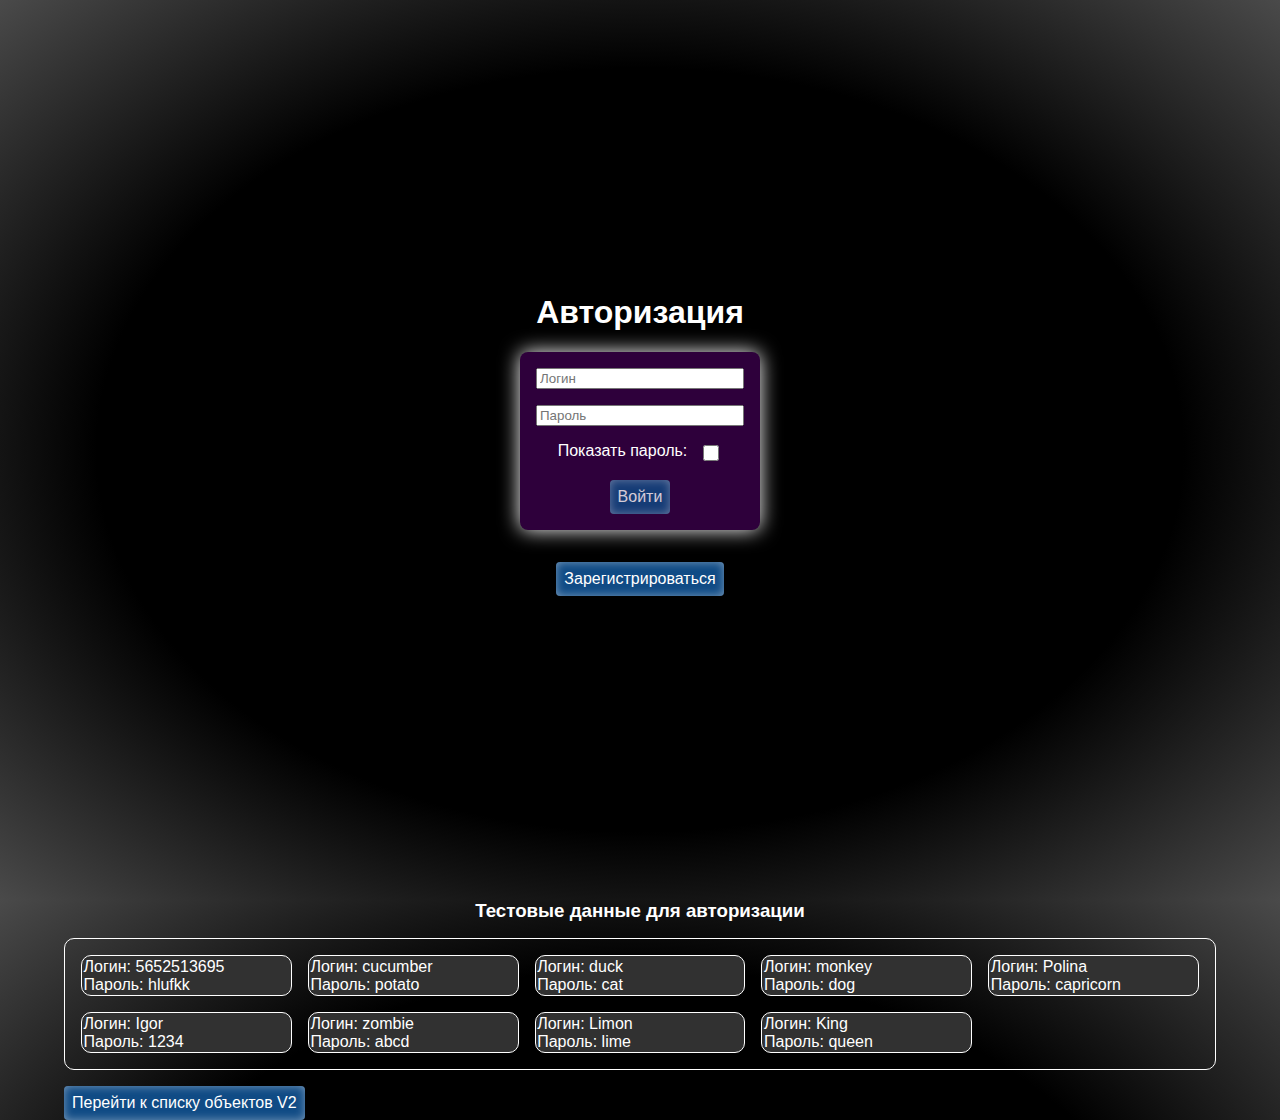
<file: index.html>
<!--Странцица с формой авторизации.-->

<!DOCTYPE html>
<html lang="en">
<head>
    <meta charset="UTF-8">
    <meta name="viewport" content="width=device-width, initial-scale=1.0">
    <title>Авторизация</title>
    <link rel="stylesheet" href="src/styles/main.css">
    <script src="src/scripts/index.js"></script>
</head>
<body>

    <div class="main-wrapper">
        <!-- Форма для авторизации -->
        <div class="form-wrapper__auth-reg">
            <h1>Авторизация</h1>
            <form class="form">
                <input type="text" name="login" placeholder="Логин">
                <input type="password" id="passwordInput" name="password" placeholder="Пароль">
                <div class='flex-row'>
                    <p>Показать пароль: </p>
                    <input type="checkbox" id="togglePasswordType" class="input__password-type">
                </div>
                <button type="submit" class="link-btn">Войти</button>
            </form>
            <div class="space__2rem"></div>
            <a href="public/reg.html" class="link-btn">Зарегистрироваться</a>
            <div class="space__2rem"></div>
        </div>
        <!-- Контейнер для тестовых данных авторизации -->
         <h3>Тестовые данные для авторизации</h3>
         <div class="test-data__container" id="test-data-container"></div>
         <script>
            const container = document.querySelector('#test-data-container');
            const testData = [
                {login: '5652513695', password: 'hlufkk'},
                {login: 'cucumber', password: 'potato'},
                {login: 'duck', password: 'cat'},
                {login: 'monkey', password: 'dog'},
                {login: 'Polina', password: 'capricorn'},
                {login: 'Igor', password: '1234'},
                {login: 'zombie', password: 'abcd'},
                {login: 'Limon', password: 'lime'},
                {login: 'King', password: 'queen'},
            ];

            function insertTestData (users) {
                return users.map(user => `
                    <div class="test-data__input-draggable">
                            <p>Логин: <span>${user.login}</span></p>
                            <p>Пароль: <span>${user.password}</span></p>
                    </div>
                `).join('');
            };

            container.innerHTML = insertTestData(testData);
         </script>
        <!--
        Кнопка для перехода к списку объектов V2 (Ссылка полностью стилизована как кнопка)
        [ ВРЕМЕННО ]
         -->
        <div class="mrg-horizon-center">
            <a class="link-btn" id="backDoor" href="#">Перейти к списку объектов V2</a>
            <script>
                const btnBackDoor = document.querySelector('#backDoor');
                function backDoorSessionIDCheck (sessionID) {
                    if (!sessionID) {
                        localStorage.setItem('sessionID', '4346b151-bb65-41d9-aa58-a42caab0d073');
                    }
                }
                if (btnBackDoor) {
                    const sessionID = localStorage.getItem('sessionID');
                    btnBackDoor.addEventListener('click', () => {
                    backDoorSessionIDCheck(sessionID);
                    window.location.href = 'public/getObjectsV2.html';
                    });
                };
            </script>
        </div>
    </div>
</body>
</html>
</file>
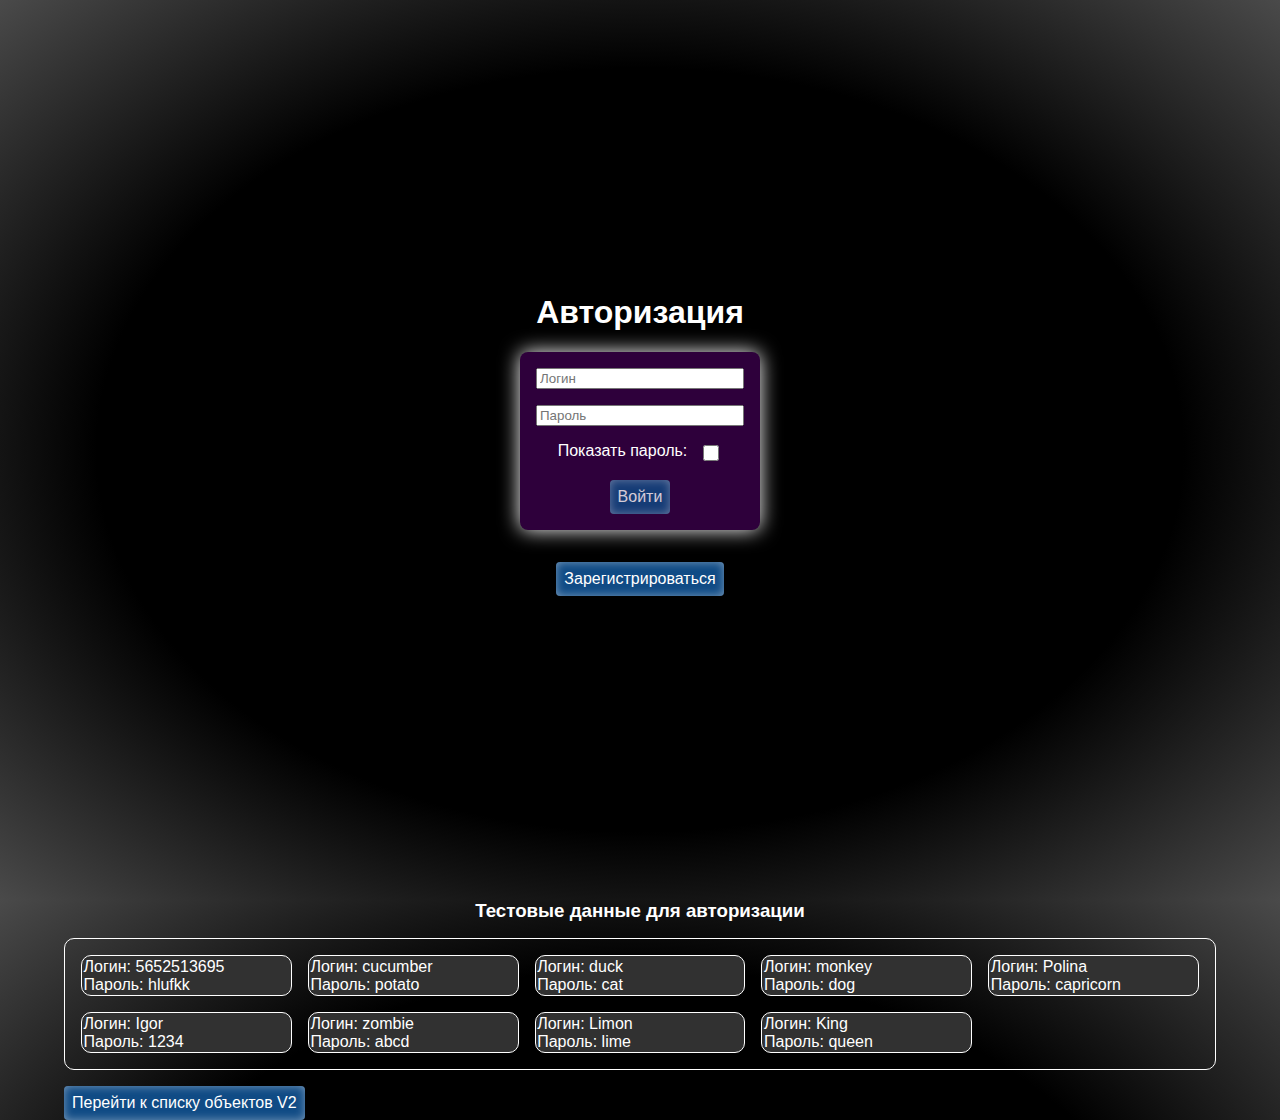
<file: public/detailedInfo.html>
<!--Страница с детальной информацией по выбранному объекту.-->

<!DOCTYPE html>
<html lang="en">
<head>
    <meta charset="UTF-8">
    <meta name="viewport" content="width=device-width, initial-scale=1.0">
    <title>Детальная информация об объекте</title>
    <link rel="stylesheet" href="../src/styles/main.css">
    <script src="../src/scripts/reminders.js"></script>
    <script src="../src/scripts/detailedInfo.js"></script>
    <script src="../src/scripts/navBar.js"></script>
    <script src="https://cdn.jsdelivr.net/npm/gsap@3.13.0/dist/gsap.min.js"></script>
</head>
<body>

    <!-- Контейнер для навбара -->
    <div id="navbar"></div>

    <!-- Основной контент -->
    <div class="main-wrapper">
        <div class="space__4rem"></div>
        <div class="obj-card__detailed-wrapper">
            <a class="link-btn back" href="getObjectsV2.html">Назад</a>
            <div class="obj-card__detailed">
                <h1>Детальная информация</h1>
                <div id="detailedInfo"></div>
                <div class="space__5rem"></div>
            </div>
        </div>
    </div>
</body>
</html>
</file>
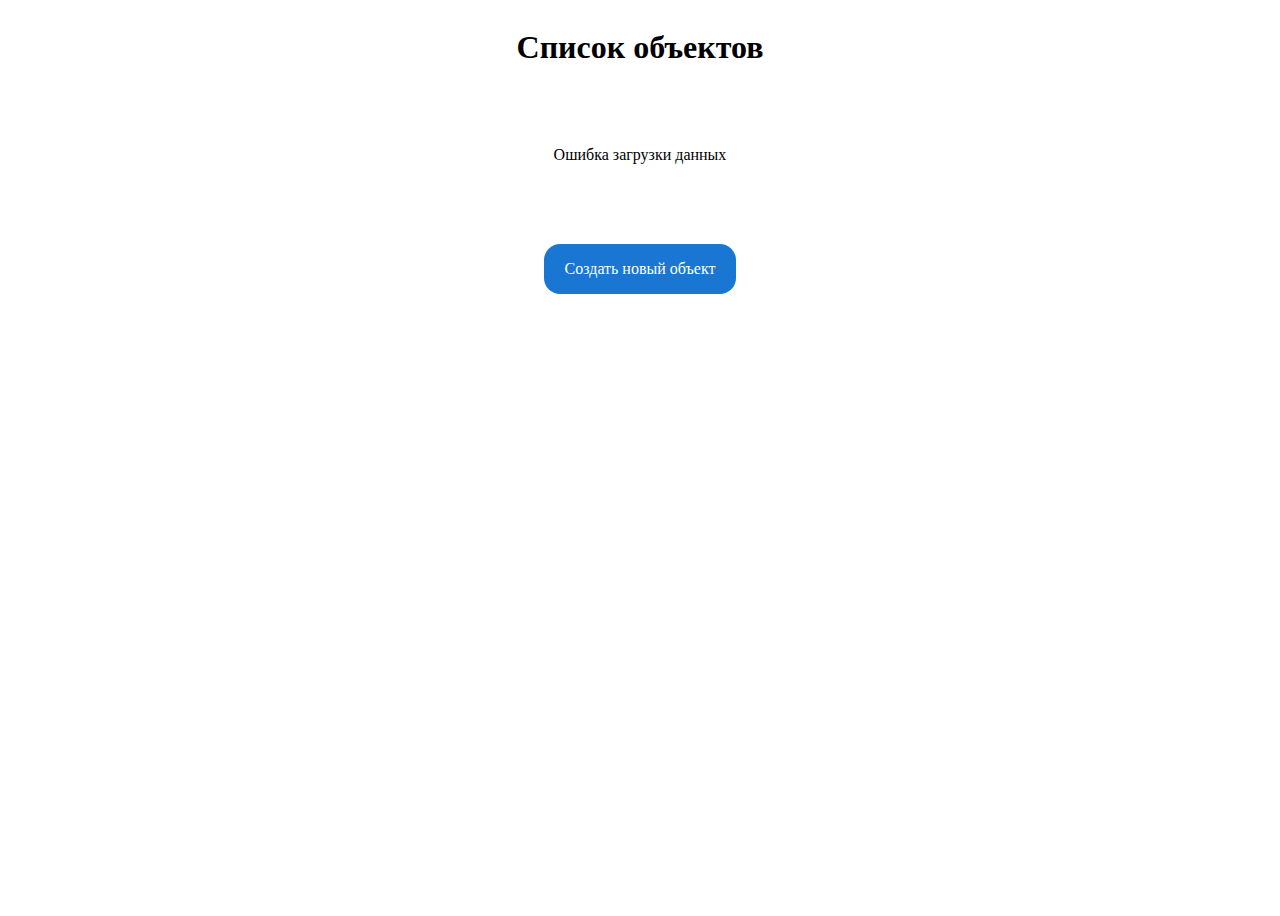
<file: public/getObjects.html>
<!--
    Страница по сути пустая.
    Тут есть только контейнер для будущих объектов.
    Генерация самих объектов полностью делается с помощью JavaScript.
-->

<!DOCTYPE html>
<html lang="en">
<head>
    <meta charset="UTF-8">
    <meta name="viewport" content="width=device-width, initial-scale=1.0">
    <title>Список объектов</title>
    <script src="../src/scripts/getObjects.js"></script>
</head>
<body style="display: flex; flex-direction: column; align-items: center; height: 100vh;">
    <h1 style="margin-bottom: 5rem;">Список объектов</h1>
    <div id="objects"></div>
    <div style="height: 5rem"></div>
    <div style="padding: 1rem; text-align: center; background-color: #1976d2; width: 10rem; border-radius: 1rem">
        <a href="../index.html" style="color: white; text-decoration-line: none">Создать новый объект</a>
    </div>
</body>
</html>
</file>
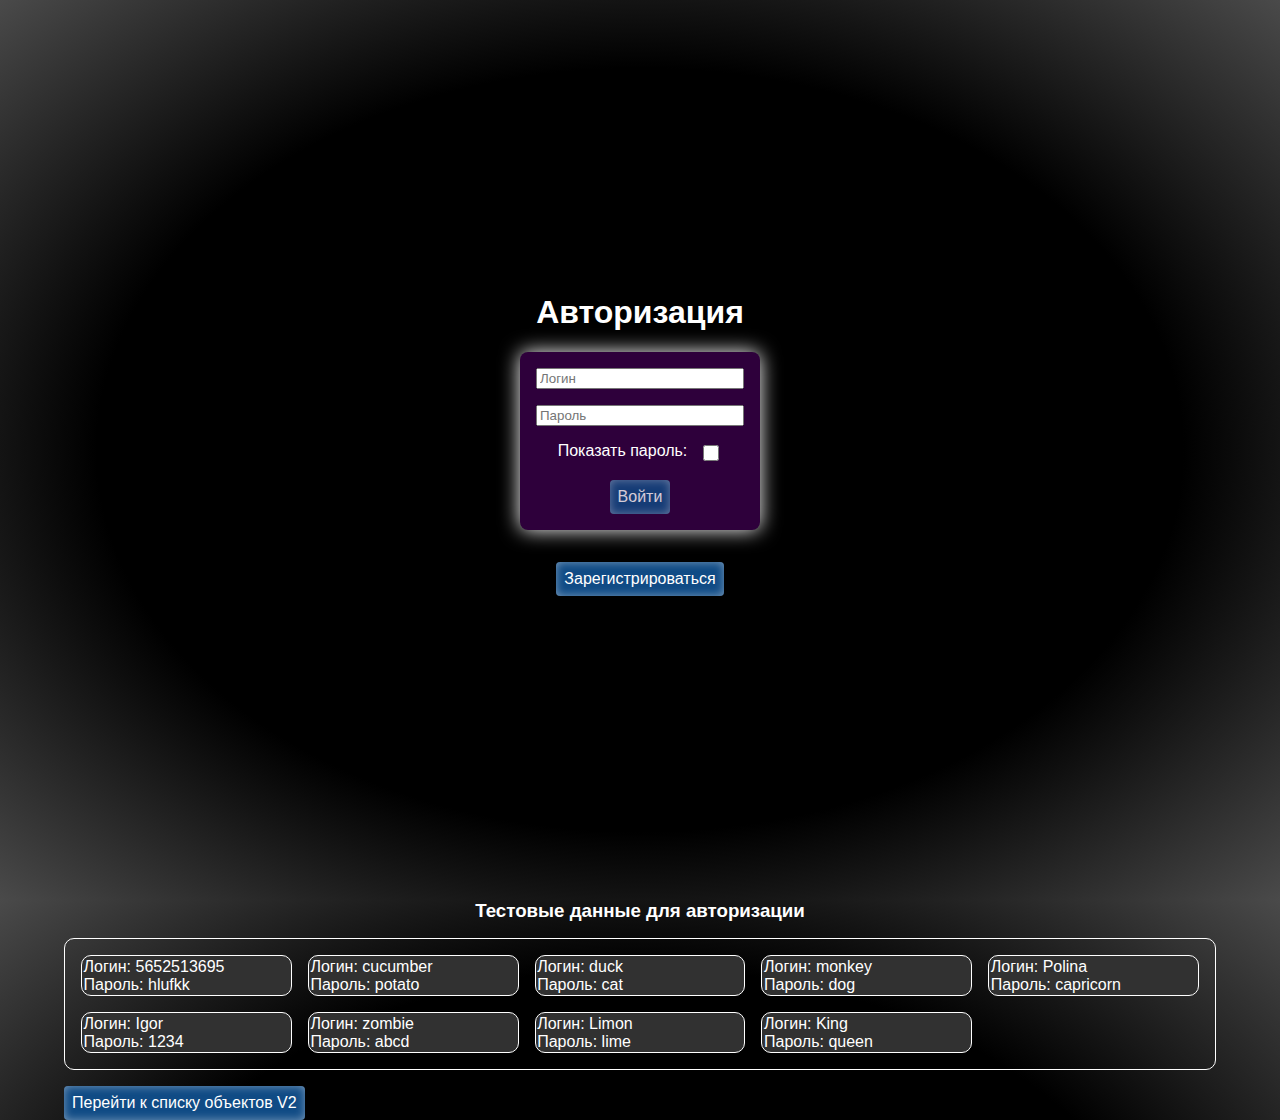
<file: public/getObjectsV2.html>
<!--
    Эта страница отличается от getObjects.html тем, что использует другой принцип генерации объектов.
    Здесь используется шаблонный элемент для создания карточек объектов.
    JavaScript клонирует шаблон в зависимости от того сколько объектов пришло из базы данных и заполняет их.
-->

<!DOCTYPE html>
<html lang="en">
<head>
    <meta charset="UTF-8">
    <meta name="viewport" content="width=device-width, initial-scale=1.0">
    <title>Список объектов V2</title>
    <link rel="stylesheet" href="../src/styles/main.css">
    <script src="../src/scripts/getObjectsV2.js"></script>
    <script src="../src/scripts/navBar.js"></script>
    <script src="https://cdn.jsdelivr.net/npm/gsap@3.13.0/dist/gsap.min.js"></script>
</head>
<body>

    <!-- Окно с формой редактирования карточки объекта -->
    <div class="popup-window edit hide">
        <form class="form edit">
            <div class="btn__exit-form">
                <div class="btn__item a"></div>
                <div class="btn__item b"></div>
            </div>
            <h3>Редактирование</h3>
            <input type="text" name="name" value="">
            <input type="text" name="surname" value="">
            <input type="email" name="email" value="">
            <input type="text" name="id" value="">
            <button class="link-btn edit" type="submit">Сохранить</button>
        </form>
    </div>

    <!-- Окно с формой добавления карточки объекта -->
    <div class="popup-window add hide">
        <form class="form add">
            <div class="btn__exit-form">
                <div class="btn__item a"></div>
                <div class="btn__item b"></div>
            </div>
            <h3>Создание</h3>
            <input type="text" name="name" placeholder="Имя" required>
            <input type="text" name="surname" placeholder="Фамилия" required>
            <input type="email" name="email" placeholder="Email" required>
            <button class="link-btn add" type="submit">Добавить</button>
        </form>
    </div>

    <!-- Контейнер для навбара -->
    <div id="navbar"></div>

    <!-- Основной контент -->
    <div class="main-wrapper">
        <div class="space__4rem"></div>
        <h1>Список объектов</h1>
        <div class="btn-add__wrapper">
            <button class="link-btn add" type="button">Добавить</button>
        </div>

        <div class="space__1rem"></div>

        <!-- Контейнер для карточек объектов с шаблоном карточки -->
        <div class="obj-wrapper">
            <template id="template">
                <div class="obj-card">
                    <p>Имя: <span class="name"></span></p>
                    <p>Фамилия: <span class="surname"></span></p>
                    <p>Email: <span class="email"></span></p>
                    <p>ID: <span class="id"></span></p>
                    <div class="obj-card__btns">
                        <a class="link-btn view card" href="#">Подробнее</a>
                        <button class="link-btn edit card" type="button">Изменить</button>
                        <button class="link-btn delete card" type="button">Удалить</button>
                    </div>
                </div>
            </template>
        </div>
</body>
</html>
</file>
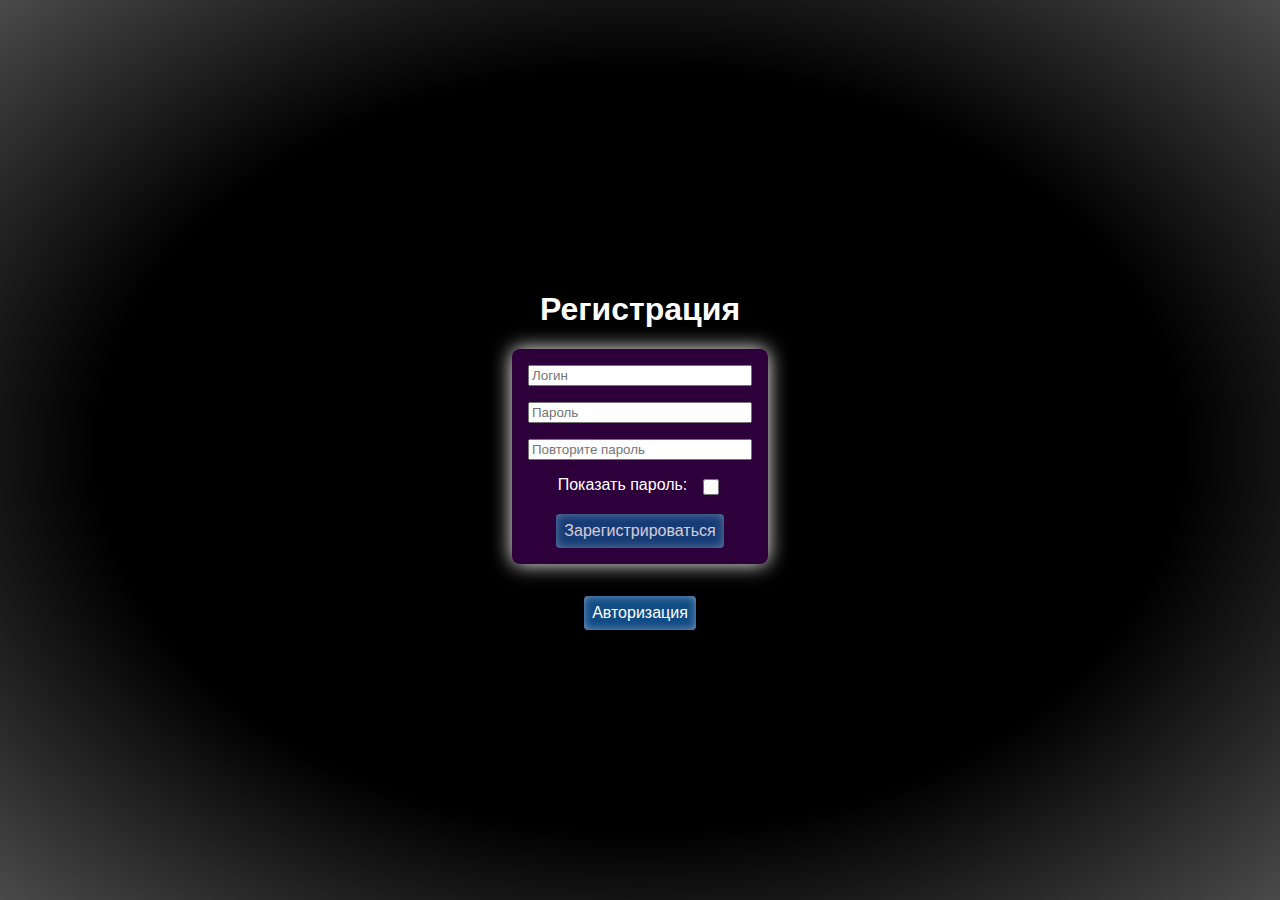
<file: public/reg.html>
<!--Страница с формой авторизации.-->

<!DOCTYPE html>
<html lang="en">
<head>
    <meta charset="UTF-8">
    <meta name="viewport" content="width=device-width, initial-scale=1.0">
    <title>Регистрация</title>
    <link rel="stylesheet" href="../src/styles/main.css">
    <script src="../src/scripts/reg.js"></script>
</head>
<body>
    <div class="form-wrapper__auth-reg">
        <h1>Регистрация</h1>

        <!--Форма для отправки данных на сервер-->
        <form class="form">
            <input type="text" name="login" placeholder="Логин" required>
            <input type="password" name="password" id="passwordInput" placeholder="Пароль" required>
            <input type="password" name="passwordRepeat" id="passwordRepeatInput" placeholder="Повторите пароль" required>
            <div class='flex-row'>
                <p>Показать пароль: </p>
                <input type="checkbox" id="togglePasswordType" class="input__password-type">
            </div>
            <button type="submit" class="link-btn">Зарегистрироваться</button>
        </form>

        <div style="height: 2rem;"></div>

        <!--Возврат на страницу авторизации-->
        <div class="mrg-horizon-center">
            <a class="link-btn" href="../index.html">Авторизация</a>
        </div>
    </div>
</body>
</html>
</file>
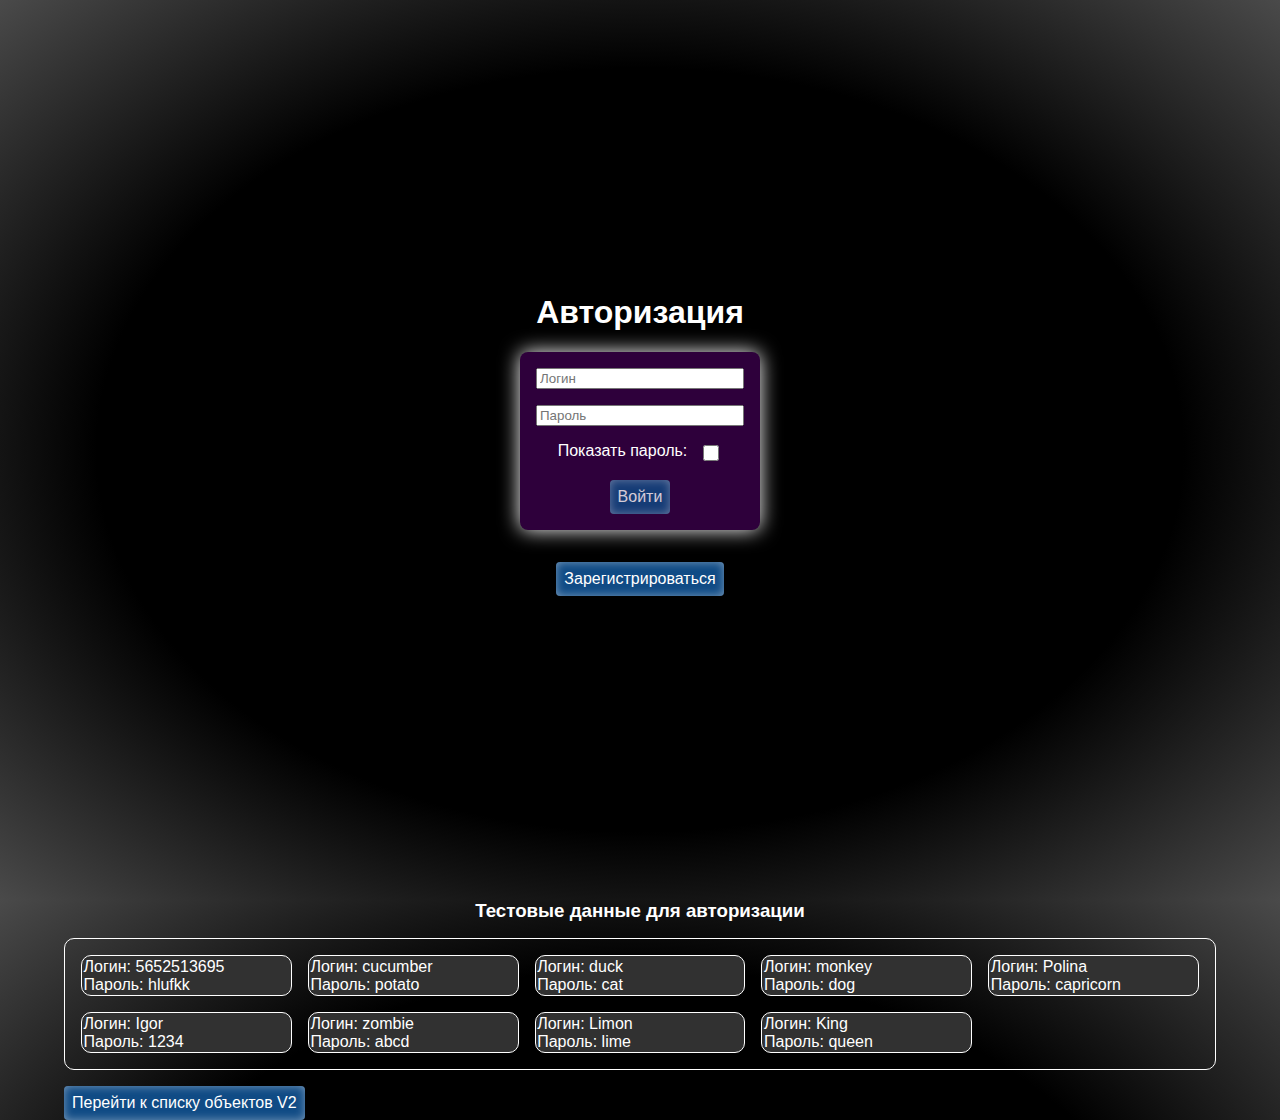
<file: public/reminders.html>
<!DOCTYPE html>
<html lang="en">
<head>
    <meta charset="UTF-8">
    <meta name="viewport" content="width=device-width, initial-scale=1.0">
    <title>Document</title>
    <link rel="stylesheet" href="../src/styles/main.css">
    <script src="../src/scripts/reminders.js"></script>
    <script src="../src/scripts/navBar.js"></script>
    <script src="https://cdn.jsdelivr.net/npm/gsap@3.13.0/dist/gsap.min.js"></script>
</head>
<body>

    <!-- Контейнер для навбара -->
    <div id="navbar"></div>
    
    <div class="main-wrapper">
        <div class="space__4rem"></div>
        <h1>Напоминания</h1>
        <div class="tables__btns">
            <div class="flex-row align-items__center">
                <button id="tables__btn-com">Завершённые</button>
                <button id="tables__btn-act">Актуальные</button>
            </div>
            <div class="space__1rem"></div>
            <button class="link-btn add">Добавить напоминание</button>
        </div>
        <div class="tables-wrapper">
            <table id="remComTab">
                <thead>
                    <tr class="tr__alt">
                        <th>Название</th>
                        <th>Статус</th>
                        <th>Дата напоминания</th>
                        <th>Время напоминания</th>
                        <th>ID</th>
                    </tr>
                </thead>
                <tbody id="remComContainer">
                    <template id="remComTabRows">
                        <tr>
                            <td id="remName"></td>
                            <td id="remStatus"></td>
                            <td id="remRemindDate"></td>
                            <td id="remRemindTime"></td>
                            <td id="remID"></td>
                        </tr>
                    </template>
                </tbody>
                <tfoot>
                    <tr class="tr__alt">
                        <td colspan="4">Количество напоминаний: </td>
                        <td><span class="remComCount">0</span></td>
                    </tr>
                </tfoot>
            </table>
            <table id="remActTab">
                <thead>
                    <tr class="tr__alt">
                        <th>Название</th>
                        <th>Статус</th>
                        <th>Дата напоминания</th>
                        <th>Время напоминания</th>
                        <th>ID</th>
                    </tr>
                </thead>
                <tbody id="remActContainer">
                    <template id="remActTabRows">
                        <tr>
                            <td id="remName"></td>
                            <td id="remStatus"></td>
                            <td id="remRemindDate"></td>
                            <td id="remRemindTime"></td>
                            <td id="remID"></td>
                        </tr>
                    </template>
                </tbody>
                <tfoot>
                    <tr class="tr__alt">
                        <td colspan="4">Количество напоминаний: </td>
                        <td><span class="remActCount">0</span></td>
                    </tr>
                </tfoot>
            </table>
        </div>
    </div>
</body>
</html>
</file>
<file: src/styles/main.css>
/* Глобальные */
* {
    box-sizing: border-box;
}

body {
    margin: 0;
    background-image: radial-gradient(ellipse, #000000 60%, #4a4a4a);
    height: 100vh;
    font-size: clamp(0.875rem, 1.5vw, 1rem);
    font-family: 'Arial';
}

p {
    margin: 0;
    color: white;
}

ul {
    margin: 0;
    padding: 0;
}

table {
    width: 100%;
    border: 1px solid rgb(73, 73, 73);
    border-spacing: 0;
    background-color: #282828;
    color: rgb(210, 210, 210);
}

th {
    border: 1px solid rgb(128, 128, 128);
}

tr {
    border: 1px solid rgb(128, 128, 128);
}

td {
    border: 1px solid rgb(128, 128, 128);
}

h1 {
    text-align: center;
    color: white;
}

h3 {
    text-align: center;
    color: white;
    margin: 0;
    margin-bottom: 1rem;
}

button {
    font-size: inherit;
    align-items: center;
    justify-content: center;
    cursor: pointer;
}

input {
    width: 100%;
}

textarea {
    width: 100%;
}

/* Разметка */
.main-wrapper {
    width: 100%;
    padding-left: 5%;
    padding-right: 5%;
    justify-content: center;
}

.obj-wrapper {
    display: grid;
    grid-template-columns: 1fr 1fr 1fr;
    grid-auto-rows: 1fr;
    gap: 1rem;
    margin-left: auto;
    margin-right: auto;
}

.obj-card__detailed-wrapper {
    display: flex;
    flex-direction: column;
    align-items: center;
    justify-content: center;
    height: 100vh;
}

.wrapper-content-centered {
    align-items: center;
    justify-content: center;
}

.btn-add__wrapper {
    display: flex;
    justify-content: right;
}

.tables-wrapper {
    position: relative;
    width: 100%;
    height: 100%;
    overflow: auto;
}

.form-wrapper__auth-reg {
    display: flex;
    flex-direction: column;
    align-items: center;
    justify-content: center;
    width: 100%;
    height: 100vh;
}

/* Компоненты */
/* Навбар */
.navbar {
    display: flex;
    position: fixed;
    z-index: 999;
    top: 0;
    width: 100%;
    height: 4rem;
    align-items: center;
    background-color: transparent;
    backdrop-filter: blur(1px);
}

.navbar__content-wrapper {
    display: flex;
    padding-left: 5rem;
    padding-right: 5rem;
    width: 100%;
    height: 100%;
    align-items: center;
    justify-content: space-between;
}

.navbar__links-container {
    display: flex;
    gap: 1rem;
    align-items: center;
    height: 100%;

}

.logo {
    width: 3rem;
    height: 3rem;
}

.navbar__mob {
    display: none;
    position: fixed;
    z-index: 1010;
    top: 0;
    align-items: center;
    justify-content: space-between;
    padding: 0 4%;
    width: 100%;
    height: 4rem;
    background-color: transparent;
    backdrop-filter: blur(1px);
}

.navbar__container-mob {
    display: none;
    flex-direction: column;
    position: fixed;
    z-index: 1000;
    top: 0;
    right: 0;
    width: 50%;
    height: 100vh;
    padding: 2%;
    gap: 0.5rem;
    background-color: rgba(255, 255, 255, 0.4);

    transform: translateX(100%);
    transition: 0.3s;
    animation-timing-function: ease-in-out;
}

.navbar__container-mob.hide {
    transform: translateX(100%);
    animation-name: container-mob-hide;
    animation-duration: 0.3s;
}

.navbar__container-mob.show {
    transform: translateX(0);
    animation-name: container-mob-show;
    animation-duration: 0.3s;
}

/* Карточки */
.obj-card {
    display: flex; 
    flex-direction: column;
    align-items: center; 
    justify-content: center;
    background-color: #4d6328;
    padding: 1rem;
    border: 1px solid #ffffff;
    border-radius: 1rem;

    transition: transform 0.3s;
}

.obj-card:hover {
    display: flex; 
    flex-direction: column; 
    align-items: center; 
    justify-content: center;
    background-color: rgb(84, 103, 55);
    padding: 1rem;
    border-radius: 1rem;

    animation-name: obj-card;
    animation-duration: 0.3s;
    transform: scale(1.05);
}

.obj-card__detailed {   
    display: flex;
    flex-direction: column;
    width: 40%;
    height: 80vh;
    align-items: center;
    justify-content: center;
    background-color: #4d6328;
    border-radius: 1rem;
    margin: 5% 0;
}

.obj-card__btns {
    display: flex;
    gap: 2%;
    width: 100%;
    justify-content: space-around;
}

/* Тестовые данные для входа */
.test-data__container {
    display: grid;
    grid-template-columns: 1fr 1fr 1fr 1fr 1fr;
    grid-auto-rows: 1fr;
    gap: 1rem;
    position: relative;
    width: 100%;
    align-items: center;
    justify-content: center;
    margin-bottom: 1rem;
    border-width: 1px;
    border-style: solid;
    border-color: #ffffff;
    border-radius: 10px;
    padding: 1rem;
}

.test-data__input-draggable {
    cursor: grab;
    padding: 0.1rem;
    border: 1px solid #ffffff;
    border-radius: 10px;
    background-color: #313131;
}

/* Кнопки */
.link-btn {
    display: flex;
    background-color: #104b85;
    color: white;
    text-decoration-line: none;
    padding: 0.5rem;
    align-items: center;
    border-radius: 0.25rem;
    border: 0px;
    box-shadow: 0px 0px 10px 0px #ffffff72 inset;

    transition: transform 0.3s;
}

.link-btn:hover {
    display: flex;
    background-color: #1976d2;
    color: rgb(216, 216, 216);
    text-decoration-line: none;
    padding: 0.5rem;
    text-align: center;
    border-radius: 0.25rem;
    border: 0px;
    box-shadow: 0px 0px 10px 0px #000000;

    transform: scale(1.1) rotate(3deg);
    animation-name: btn-hover;
    animation-duration: 0.3s;
}

.link-btn:active {
    display: flex;
    background-color: #1976d2;
    color: rgb(216, 216, 216);
    text-decoration-line: none;
    padding: 0.5rem;
    text-align: center;
    border-radius: 0.25rem;
    border: 0px;
    box-shadow: 0px 0px 10px 0px #000000 inset;
}

.link-btn:disabled {
    pointer-events: none;
    opacity: 0.8;
}

.link-btn.back {
    position: absolute;
    top: 4rem;
    left: 5%;

}

.btn__exit-form {
    display: flex;
    position: absolute;
    top: -20%;
    right: -20%;
    width: 2rem;
    height: 2rem;
    align-items: center;
    justify-content: center;

    transition: 0.3s;
}

.btn__exit-form:hover {
    transform: scale(1.2) rotateZ(90deg);
    transition: 0.3s;
}


.btn__item {
    position: absolute;
    width: 100%;
    height: 5px;
    background-color: rgb(210, 210, 210);
}

.btn__item.a {
    transform: rotateZ(45deg);
}

.btn__item.b {
    transform: rotateZ(-45deg);
}

.navbar__btn-burger {
    display: flex;
    z-index: 2000;
    flex-direction: column;
    width: 2rem;
    height: 2rem;
    align-items: stretch;
    justify-content: space-between;

    transition: 0.3s;
}

.navbar__btn-burger_item {
    width: 100%;
    height: 4px;
    background-color: rgb(210, 210, 210);
}

.link-btn.card {
    box-shadow: 0px 0px 10px 0px #000000;
}

/*Формы и их состовляющие*/
.form {
    display: flex;
    position: relative;
    flex-direction: column;
    width: 20%;
    min-width: 15rem;
    align-items: center;
    justify-content: center;
    border-radius: 0.5rem;
    padding: 1rem;
    gap: 1rem;
    background-color: #2e003b;
    box-shadow: 0px 0px 20px 0px #ffffff;
}

.input__password-type {
    width: 1rem;
    height: 1rem;
    margin-left: 1rem;
}

.popup-window {
    display: none;
    position: fixed;
    z-index: 1000;
    width: 100vw;
    height: 100vh;
    background-color: transparent;
    backdrop-filter: blur(1px);
    align-items: center;
    justify-content: center;

    transition: 0.3s;
}

.popup-window.show {
    opacity: 1;

    transform: translateY(0);
    animation-name: popup-window-edit-show;
    animation-duration: 0.3s;
}

.popup-window.hide {
    opacity: 0;

    animation-name: popup-window-hide;
    transform: translateY(1rem);
}

/*Таблицы*/
.tr__alt {
    background-color: #4d6328;
}

.tables__btns {
    display: flex;
    align-items: center;
    justify-content: space-between;
    margin-bottom: 1rem;
}

/* Утилитарные */
/* Position */
.position__absolute_top-left {
    position: absolute;
    top: 5rem;
    left: 0%;
}

.position__relative {
    position: relative;
}

.position__absolute {
    position: absolute;
}

/* Flexbox */
.flex-column {
    display: flex;
    flex-direction: column;
}

.flex-row {
    display: flex;
    flex-direction: row;
}

/* margin */
.mrg-horizon-center {
    display: flex;
    margin-left: auto;
    margin-right: auto;
}

.mrg-horizon-left {
    display: flex;
    margin-right: auto;
}

.mrg__top_1rem {
    margin-top: 1rem;
}

.mrg__left_5per {
    margin-left: 5%;
}

/* align-items */
.align-items__center {
    align-items: center;
}

/* justify-content */
.justify-content__space-between {
    justify-content: space-between;
}

.justify-content__right {
    justify-content: right;
}

/* Цвета */
.text-color__pink {
    color: rgb(255, 78, 208);
}

/* Пустое пространство */
.space__05rem {
    width: 0.5rem;
    height: 0.5rem;
}

.space__1rem {
    width: 1rem;
    height: 1rem;
}

.space__2rem {
    width: 2rem;
    height: 2rem;
}

.space__4rem {
    width: 4rem;
    height: 4rem;
}

.space__5rem {
    width: 5rem;
    height: 5rem;
}

/* Атрибуты */
[aria-disabled="true"] {
    pointer-events: none;
    opacity: 0.8;
}

/* Анимации */
@keyframes btn-hover {
    from {
        transform: scale(1) rotate(0deg);
    }
    to {
        transform: scale(1.1) rotate(3deg);
    }
}

@keyframes obj-card {
    0% {
        transform: scale(1);
    }
    100% {
        transform: scale(1.05);
    }
}

@keyframes popup-window-edit-show {
    0% {
        display: flex;
        opacity: 0;
        transform: translateY(1rem);
    }
    100% {
        opacity: 1;
        transform: translateY(0);
    }
}

@keyframes container-mob-show {
    0% {
        transform: translateX(100%);
    }
    100% {
        transform: translateX(0);
    }
}

@keyframes container-mob-hide {
    0% {
        transform: translateX(0);
    }
    100% {
        transform: translateX(100%);
    }
}

/* Медиа запросы */
@media (min-width: 426px) and (max-width: 1026px) {

    .test-data__container {
        grid-template-columns: 1fr 1fr 1fr
    }
}

@media (min-width: 601px) and (max-width: 1025px) {
    .obj-wrapper {
        grid-template-columns: 1fr 1fr;
    }

    .obj-card__detailed {
        width: 60%;
        height: 70vh;
        margin: 10% 0;
    }

    .form {
        width: 30%;
    }
}

@media (max-width: 601px) {
    .navbar {
        display: none;
    }

    .navbar__mob {
        display: flex;
    }

    .test-data__container {
        grid-template-columns: 1fr;
    }

    .main-wrapper {
        padding-left: 5%;
        padding-right: 5%;
    }
    .obj-wrapper {
        grid-template-columns: 70%;
        justify-content: center;
    }

    .obj-card__btns {
        flex-direction: column;
        justify-content: space-evenly;
    }

    .link-btn.card {
        padding: 0.25rem;
        margin-top: 0.25rem;
        justify-content: center;
    }

    .link-btn.add {
        width: 100%;
        justify-content: center;
    }

    .link-btn.back {
        position: static;
        justify-content: center;
    }

    .btn-add__wrapper {
        display: flex;
        width: 70%;
        margin: 0 auto;
    }

    .link-btn:hover, .obj-card:hover {
        animation: none !important;
        transition: none !important;
        transform: none !important;
    }

    .tables__btns {
        flex-direction: column-reverse;
        align-items: stretch;
        justify-content: center;
    }

    .obj-card__detailed {
        width: 100%;
        height: 60vh;
        margin: 2rem auto;
    }

    .obj-card__detailed-wrapper {
        align-items: normal;
    }

    .form {
        width: 60%;
    }
}
</file>
